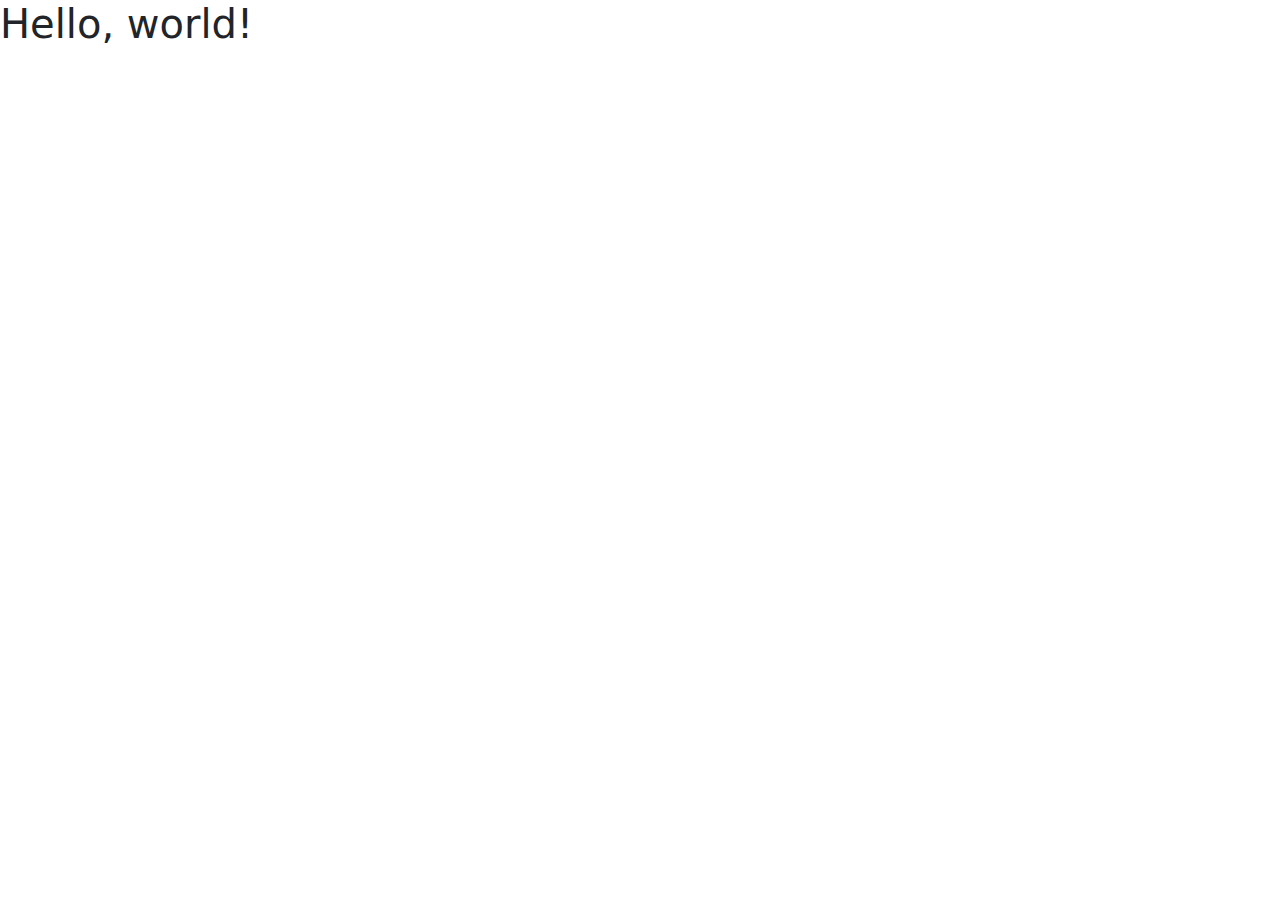
<file: templates/about.html>
<!doctype html>
<html lang="en">
  <head>
    <meta charset="utf-8">
    <meta name="viewport" content="width=device-width, initial-scale=1">
    <title>Bootstrap demo</title>
    <link href="https://cdn.jsdelivr.net/npm/bootstrap@5.3.3/dist/css/bootstrap.min.css" rel="stylesheet" integrity="sha384-QWTKZyjpPEjISv5WaRU9OFeRpok6YctnYmDr5pNlyT2bRjXh0JMhjY6hW+ALEwIH" crossorigin="anonymous">
  </head>
  <body>
    <h1>Hello, world!</h1>
    <script src="https://cdn.jsdelivr.net/npm/bootstrap@5.3.3/dist/js/bootstrap.bundle.min.js" integrity="sha384-YvpcrYf0tY3lHB60NNkmXc5s9fDVZLESaAA55NDzOxhy9GkcIdslK1eN7N6jIeHz" crossorigin="anonymous"></script>
  </body>
</html>
</file>
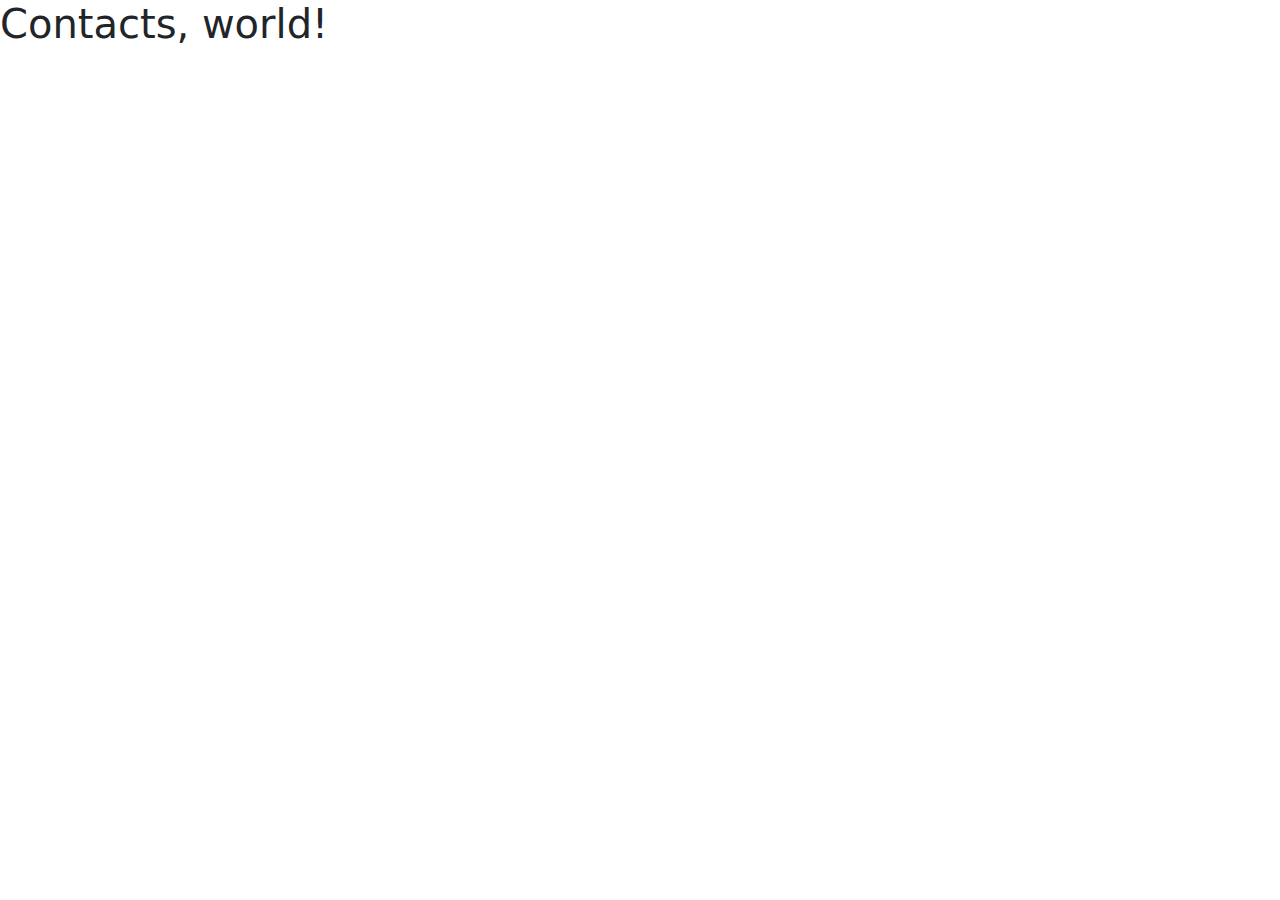
<file: templates/contact.html>
<!doctype html>
<html lang="en">
  <head>
    <meta charset="utf-8">
    <meta name="viewport" content="width=device-width, initial-scale=1">
    <title>Bootstrap demo</title>
    <link href="https://cdn.jsdelivr.net/npm/bootstrap@5.3.3/dist/css/bootstrap.min.css" rel="stylesheet" integrity="sha384-QWTKZyjpPEjISv5WaRU9OFeRpok6YctnYmDr5pNlyT2bRjXh0JMhjY6hW+ALEwIH" crossorigin="anonymous">
  </head>
  <body>
    <h1>Contacts, world!</h1>
    <script src="https://cdn.jsdelivr.net/npm/bootstrap@5.3.3/dist/js/bootstrap.bundle.min.js" integrity="sha384-YvpcrYf0tY3lHB60NNkmXc5s9fDVZLESaAA55NDzOxhy9GkcIdslK1eN7N6jIeHz" crossorigin="anonymous"></script>
  </body>
</html>
</file>
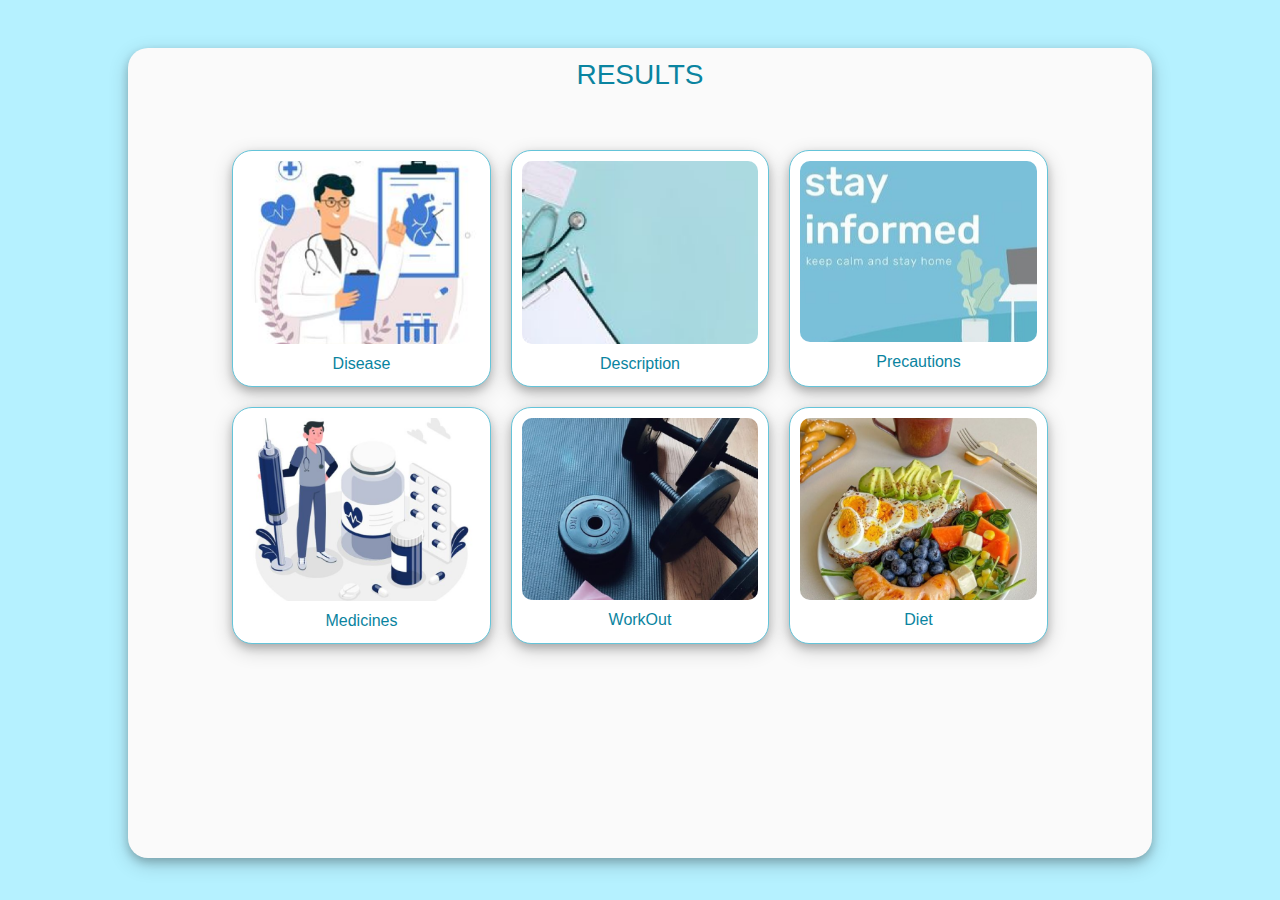
<file: templates/result.html>
<!DOCTYPE html>
<html lang="en">
<head>
    <meta charset="UTF-8">
    <meta name="viewport" content="width=device-width, initial-scale=1.0">
    <title>Grid Layout Example with Bootstrap</title>
    <link href="https://stackpath.bootstrapcdn.com/bootstrap/4.5.2/css/bootstrap.min.css" rel="stylesheet">
</head>
<body style="background-color: #b5f1ff;">

    <style>
        .box {
            border: 1px solid #64c4d9;
            padding: 10px;   
            padding-left: -15px;
            padding-right: -15px;
            /* width:400px; */
            /* height: fit-content; */
            text-align: center;
            background-color: white;
            margin: 10px;
            border-radius: 20px;
            box-shadow: 0 4px 8px 0 rgba(0, 0, 0, 0.2), 0 6px 20px 0 rgba(0, 0, 0, 0.19);
        }
        img{
            width: 250px;
            height: auto;  
            border-radius: 10px;
        }
        .cont{
            margin: auto;
            padding: 10px;
            width: 80%;
            height: 90vh;
            background-color: rgb(250, 250, 250);
            border-radius: 20px;
            box-shadow: 0 4px 8px 0 rgba(0, 0, 0, 0.2), 0 6px 20px 0 rgba(0, 0, 0, 0.19);
        }
    </style>
<div class="cont  mt-5 " >
    <h3 class="text-center mb-5  " style="color: #0a84a0;">RESULTS</h3>
    <!-- Grid layout -->
    <div class="row d-flex justify-content-center " style="color: #0a84a0; font-weight: 500; ">
        <div class="col-md-3 box" >
            <img src="../static/disease.png" class="img-fluid" alt="Image 1">
            <div class="text-center mt-2">Disease</div>
        </div>
        <div class="col-md-3 box">
            <img src="../static/description 1.png" class="img-fluid" alt="Image 2">
            <div class="text-center mt-2">Description</div>
        </div>
        <div class="col-md-3 box">
            <img src="../static/precaution 1.png" class="img-fluid" alt="Image 3">
            <div class="text-center mt-2">Precautions</div>
        </div>
        <div class="col-md-3 box">
            <img src="../static/medicine 1.png" class="img-fluid" alt="Image 4">
            <div class="text-center mt-2">Medicines</div>
        </div>
        <div class="col-md-3 box">
            <img src="../static/workout 1.png" class="img-fluid" alt="Image 5">
            <div class="text-center mt-2">WorkOut</div>
        </div>
        <div class="col-md-3 box">
            <img src="../static/diet 1.png" class="img-fluid" alt="Image 6">
            <div class="text-center mt-2">Diet</div>
        </div>
    </div>
</div>

<script src="https://code.jquery.com/jquery-3.5.1.slim.min.js"></script>
<script src="https://cdn.jsdelivr.net/npm/bootstrap@4.5.2/dist/js/bootstrap.bundle.min.js"></script>
</body>
</html>
</file>
